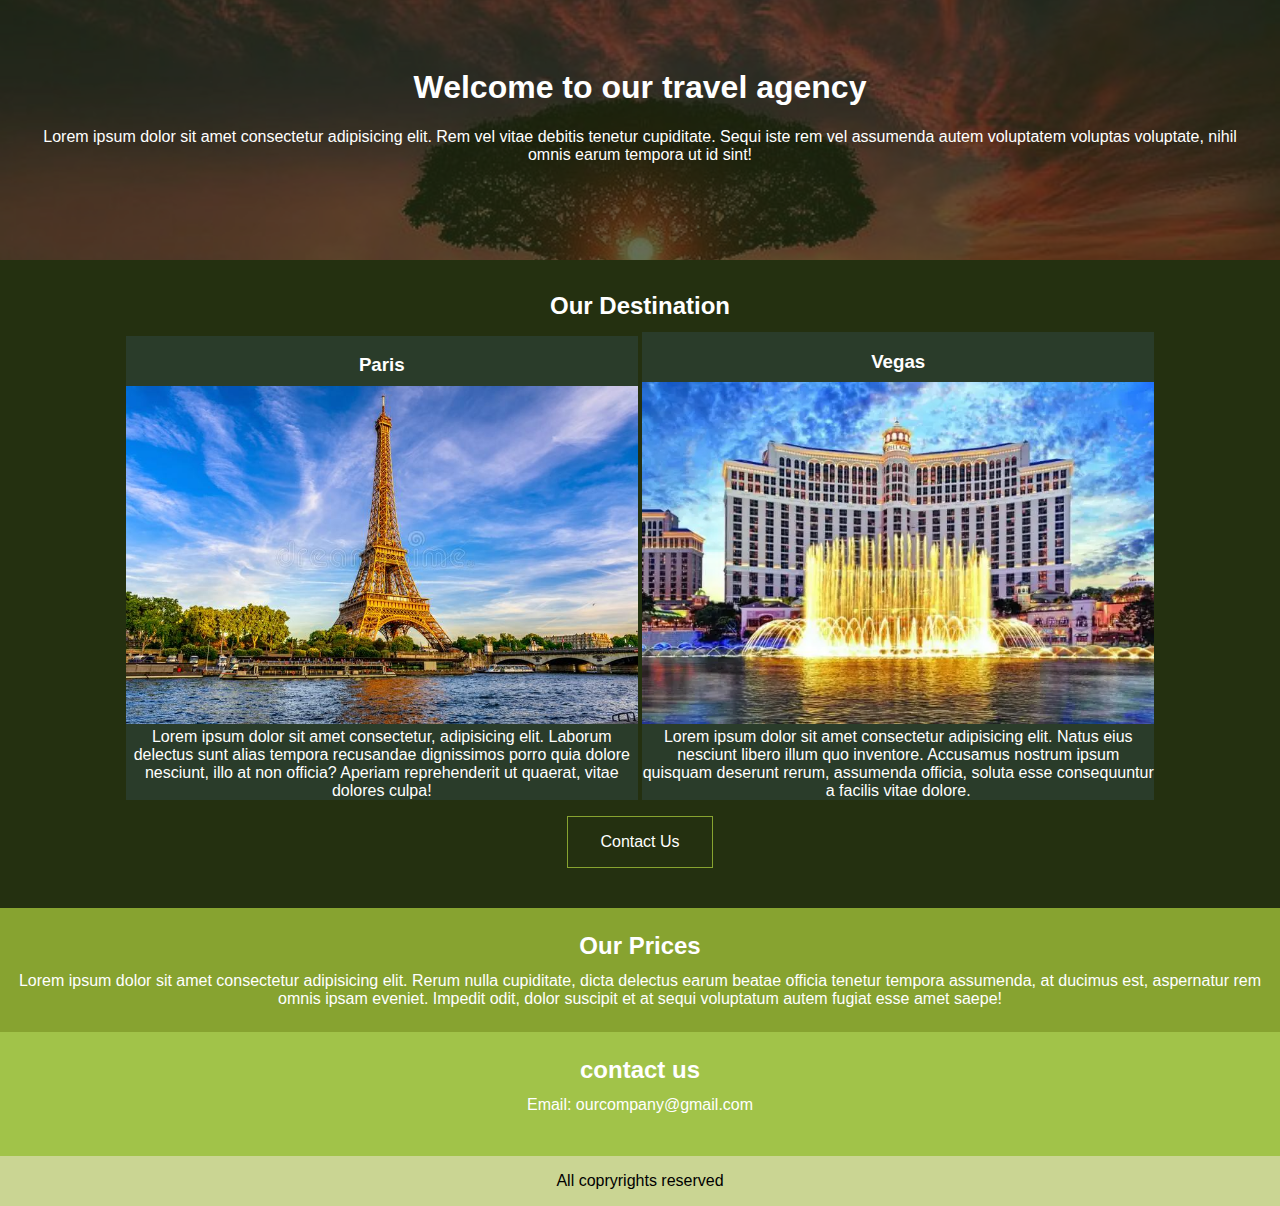
<file: index.html>
<!DOCTYPE html>
<html lang="en">

<head>
    <meta charset="UTF-8">
    <meta http-equiv="X-UA-Compatible" content="IE=edge">
    <meta name="viewport" content="width=<device-width>, initial-scale=1.0">
    <title>Travel Agency</title>
    <link rel="stylesheet" href="./Develop/assets/css/style.css">
</head>

<body>
    <div class="hdr-bg"></div>

    <header id="hdr">
        <div class="content-wrap">
            <h1>Welcome to our travel agency</h1>
            <p>Lorem ipsum dolor sit amet consectetur adipisicing elit. Rem vel vitae debitis tenetur cupiditate. Sequi iste rem vel assumenda autem voluptatem voluptas voluptate, nihil omnis earum tempora ut id sint!</p>
           
    </header>

    <section class="destinations">
        <div class="content-wrap">
            <h2> Our Destination </h2>
            <div class="dest">
                <h3>Paris</h3>
                <img src="./Develop/assets/images/paris-eiffel-tower-river-seine-sunset-france-one-most-iconic-landmarks-107376702.jpg" alt="paris" />
                <div class="dest-text">
                    Lorem ipsum dolor sit amet consectetur, adipisicing elit. Laborum delectus sunt alias tempora recusandae dignissimos porro quia dolore nesciunt, illo at non officia? Aperiam reprehenderit ut quaerat, vitae dolores culpa!
                </div>
            </div>
            <div class="dest">
                <h3>Vegas</h3>
                <img src="./Develop/assets/images/Bellagio.jpg.webp" alt="vegas" />
                <div class="dest-text">
                    Lorem ipsum dolor sit amet consectetur adipisicing elit. Natus eius nesciunt libero illum quo inventore. Accusamus nostrum ipsum quisquam deserunt rerum, assumenda officia, soluta esse consequuntur a facilis vitae dolore.
                </div>
            </div>
        </div>
        <a href="#contact" class="btn">Contact Us</a>
    </section>
    
    <section class="prices">
        <div class="content-wrap">
            <h2>Our Prices</h2>
            <p>Lorem ipsum dolor sit amet consectetur adipisicing elit. Rerum nulla cupiditate, dicta delectus earum beatae officia tenetur tempora assumenda, at ducimus est, aspernatur rem omnis ipsam eveniet. Impedit odit, dolor suscipit et at sequi voluptatum autem fugiat esse amet saepe!</p>
        
        </div>
    </section>

    <section class="contact" id="contact">
        <div class="content-wrap">
        <h2>contact us</h2>
        <p>Email: ourcompany@gmail.com</p>
        </div>

    </section>

    <footer>
        All copryrights reserved
    </footer>

</body>
</html>
</file>
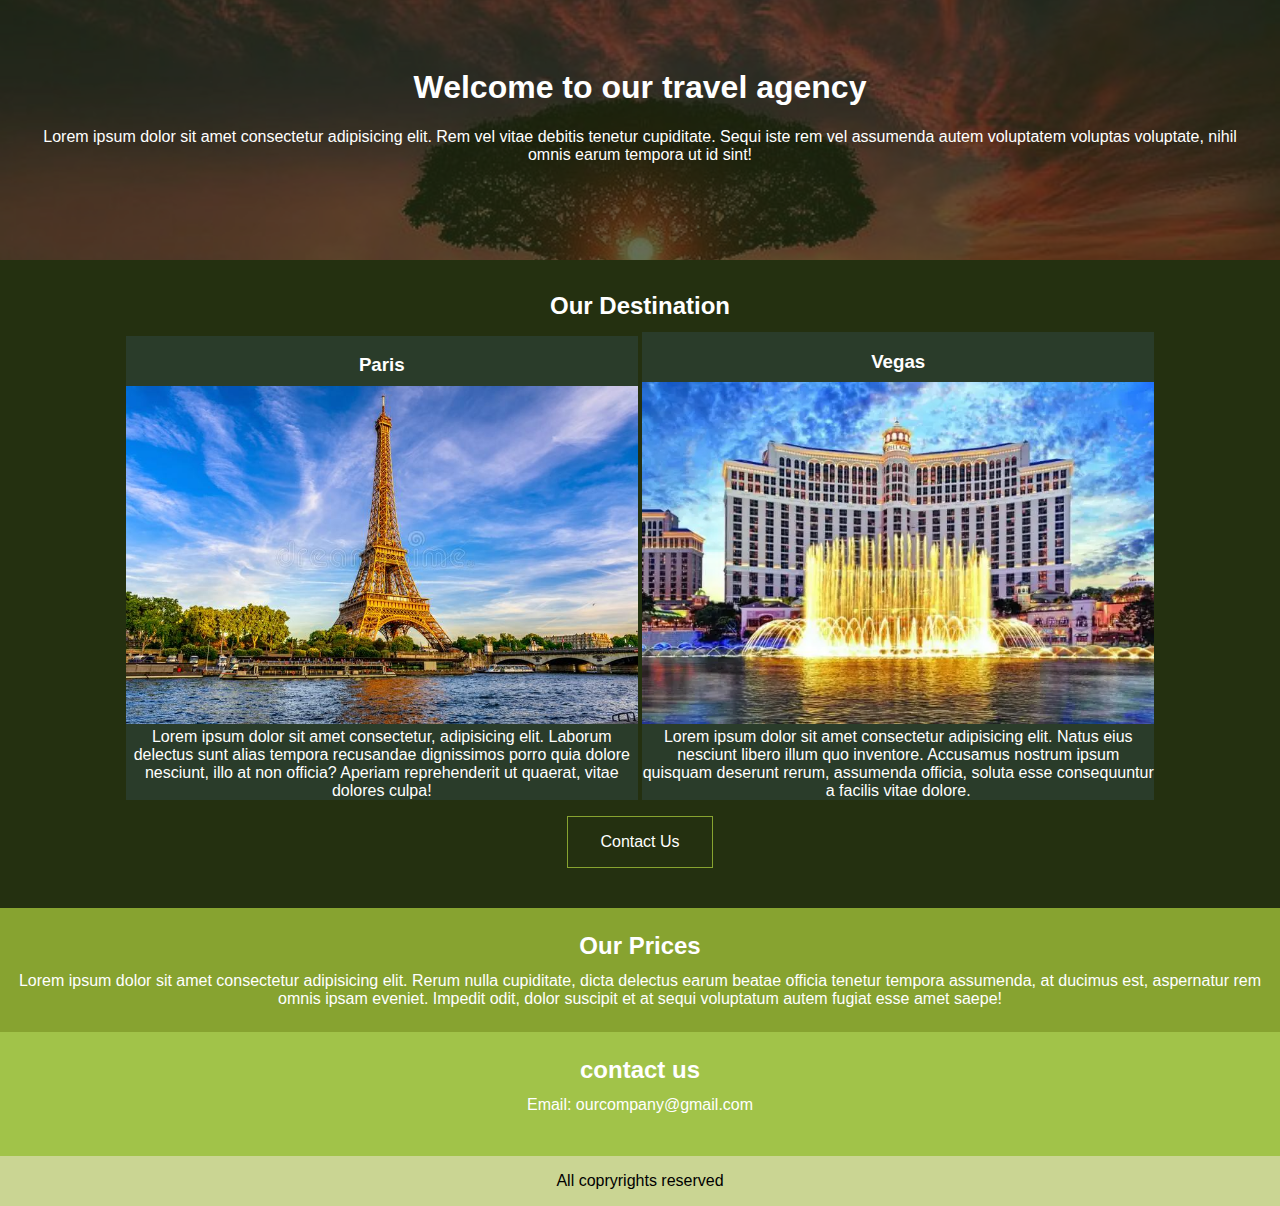
<file: Develop/index.html>
<!DOCTYPE html>
<html lang="en">

<head>
    <meta charset="UTF-8">
    <meta http-equiv="X-UA-Compatible" content="IE=edge">
    <meta name="viewport" content="width=<device-width>, initial-scale=1.0">
    <title>Travel Agency</title>
    <link rel="stylesheet" href="../Develop/assets/css/style.css">
</head>

<body>
    <div class="hdr-bg"></div>

    <header id="hdr">
        <div class="content-wrap">
            <h1>Welcome to our travel agency</h1>
            <p>Lorem ipsum dolor sit amet consectetur adipisicing elit. Rem vel vitae debitis tenetur cupiditate. Sequi iste rem vel assumenda autem voluptatem voluptas voluptate, nihil omnis earum tempora ut id sint!</p>
           
    </header>

    <section class="destinations">
        <div class="content-wrap">
            <h2> Our Destination </h2>
            <div class="dest">
                <h3>Paris</h3>
                <img src="./assets/images/paris-eiffel-tower-river-seine-sunset-france-one-most-iconic-landmarks-107376702.jpg" alt="paris" />
                <div class="dest-text">
                    Lorem ipsum dolor sit amet consectetur, adipisicing elit. Laborum delectus sunt alias tempora recusandae dignissimos porro quia dolore nesciunt, illo at non officia? Aperiam reprehenderit ut quaerat, vitae dolores culpa!
                </div>
            </div>
            <div class="dest">
                <h3>Vegas</h3>
                <img src="./assets/images/Bellagio.jpg.webp" alt="vegas" />
                <div class="dest-text">
                    Lorem ipsum dolor sit amet consectetur adipisicing elit. Natus eius nesciunt libero illum quo inventore. Accusamus nostrum ipsum quisquam deserunt rerum, assumenda officia, soluta esse consequuntur a facilis vitae dolore.
                </div>
            </div>
        </div>
        <a href="#contact" class="btn">Contact Us</a>
    </section>
    
    <section class="prices">
        <div class="content-wrap">
            <h2>Our Prices</h2>
            <p>Lorem ipsum dolor sit amet consectetur adipisicing elit. Rerum nulla cupiditate, dicta delectus earum beatae officia tenetur tempora assumenda, at ducimus est, aspernatur rem omnis ipsam eveniet. Impedit odit, dolor suscipit et at sequi voluptatum autem fugiat esse amet saepe!</p>
        
        </div>
    </section>

    <section class="contact" id="contact">
        <div class="content-wrap">
        <h2>contact us</h2>
        <p>Email: ourcompany@gmail.com</p>
        </div>

    </section>

    <footer>
        All copryrights reserved
    </footer>

</body>
</html>
</file>
<file: Develop/assets/css/style.css>
body{
    background-color: #243010;
    color: white;
    font-family: Arial, Helvetica, sans-serif;
    text-align: center;
    margin: 0;
}

h2, h3, p {
    margin:0;
}

h2, h3{
    padding-top: 1em;
    padding-bottom: 0.5em;
}

.contact{
    background: #a1c349;
    min-height: 100px;
}

.prices{
    background: #87a330;
    min-height: 100px;
}

#hdr{
    min-height: 220px;
    padding-top: 3em;
    padding-bottom: 0;
    padding-right: 1.5em;
    padding-left: 1.5em;
}


.dest{
    display: inline-block;
    background-color: #2a3c2a;
    width: 40%;
} 

img{
    width: 100%;
}
.btn{
    text-decoration: none;
    color: white;
    padding: 1em 2em;
    border: 1px solid #87a330;
    display: inline-block;
    margin-top: 1em;
    margin-bottom: 1em;

}

.btn:hover{
    background: #a1c349;
}

.hdr-bg{
    background: url('../images/tree-736885__480.jpg');
    background-position: center;
    background-repeat: no-repeat;
    background-size: cover;
    width: 100%;
    min-height:260px;
    position: absolute;
    z-index: -9000;
    opacity: 0.3;
    margin: 0;
}

footer{
    min-height: 50px;
    background: #cad593;
    color:black;
    line-height: 50px;
}
section{
    padding-bottom: 1.5em;
}
</file>
